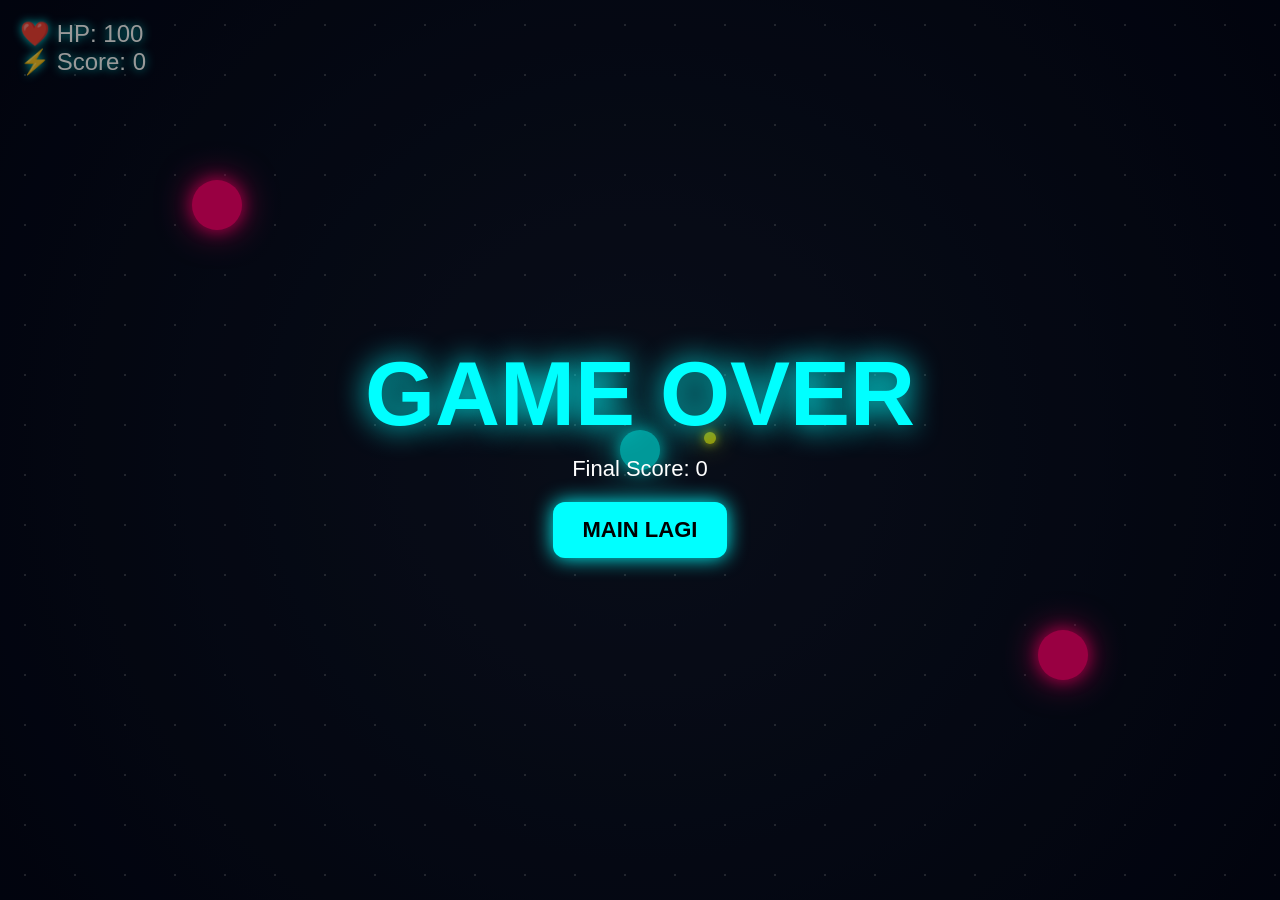
<file: index.html>
<!DOCTYPE html>
<html lang="id">
<head>
  <meta charset="UTF-8">
  <meta name="viewport" content="width=device-width, initial-scale=1.0">
  <title>NEON BLASTER</title>

  <link rel="stylesheet" href="style.css">
</head>

<body>

  <!-- UI -->
  <div id="ui">
    ❤️ HP: <span>100</span><br>
    ⚡ Score: <span>0</span>
  </div>

  <!-- Game Over -->
  <div id="gameOver">
    <h1>GAME OVER</h1>
    <p>Final Score: 0</p>
    <button>MAIN LAGI</button>
  </div>

  <!-- Info -->
  <div id="info">
    WASD / Arrow = Gerak • Tahan Klik = Tembak
  </div>

  <!-- Area Game -->
  <div class="game-area">

    <!-- Player -->
    <div class="player"></div>

    <!-- Enemy -->
    <div class="enemy enemy1"></div>
    <div class="enemy enemy2"></div>

    <!-- Bullet -->
    <div class="bullet"></div>

  </div>

</body>
</html>
</file>
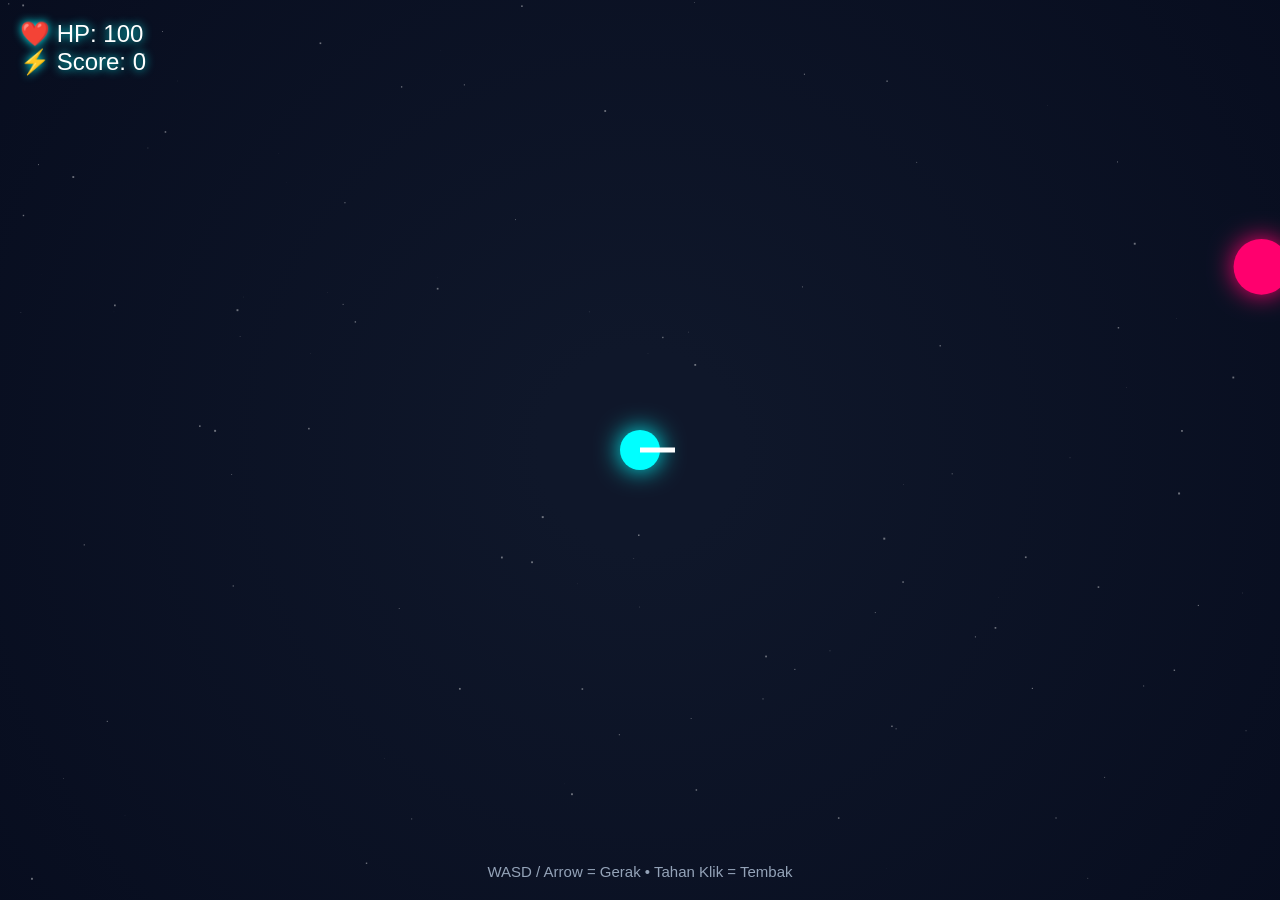
<file: Index.html>
<!DOCTYPE html>
<html lang="id">
<head>
<meta charset="UTF-8" />
<meta name="viewport" content="width=device-width, initial-scale=1.0"/>
<title>NEON BLASTER</title>

<style>
*{
  margin:0;
  padding:0;
  box-sizing:border-box;
  font-family:Arial,sans-serif;
}

body{
  overflow:hidden;
  background:#050816;
}

canvas{
  display:block;
}

#ui{
  position:absolute;
  top:20px;
  left:20px;
  color:white;
  z-index:10;
  font-size:24px;
  text-shadow:0 0 10px cyan;
}

#gameOver{
  position:absolute;
  inset:0;
  display:none;
  justify-content:center;
  align-items:center;
  flex-direction:column;
  background:rgba(0,0,0,0.8);
  color:white;
  z-index:20;
}

#gameOver h1{
  font-size:90px;
  color:#00ffff;
  text-shadow:0 0 30px cyan;
}

#gameOver button{
  margin-top:20px;
  padding:15px 30px;
  border:none;
  border-radius:12px;
  background:#00ffff;
  color:black;
  font-size:22px;
  cursor:pointer;
  font-weight:bold;
  box-shadow:0 0 20px cyan;
}

#info{
  position:absolute;
  bottom:20px;
  width:100%;
  text-align:center;
  color:#94a3b8;
  font-size:15px;
}
</style>
</head>

<body>

<div id="ui">
  ❤️ HP: <span id="hp">100</span><br>
  ⚡ Score: <span id="score">0</span>
</div>

<div id="gameOver">
  <h1>GAME OVER</h1>
  <p id="finalScore"></p>
  <button onclick="location.reload()">MAIN LAGI</button>
</div>

<div id="info">
  WASD / Arrow = Gerak • Tahan Klik = Tembak
</div>

<canvas id="game"></canvas>

<script>
const canvas = document.getElementById("game");
const ctx = canvas.getContext("2d");

function resizeCanvas(){
  canvas.width = window.innerWidth;
  canvas.height = window.innerHeight;
}
resizeCanvas();

let mouse = {
  x: canvas.width/2,
  y: canvas.height/2
};

document.addEventListener("mousemove", e=>{
  mouse.x = e.clientX;
  mouse.y = e.clientY;
});

const keys = {};

document.addEventListener("keydown", e=>{
  keys[e.key.toLowerCase()] = true;
});

document.addEventListener("keyup", e=>{
  keys[e.key.toLowerCase()] = false;
});

class Player{
  constructor(){
    this.x = canvas.width/2;
    this.y = canvas.height/2;
    this.r = 20;
    this.speed = 5;
    this.hp = 100;
    this.hitCooldown = 0;
  }

  move(){

    if(keys["w"] || keys["arrowup"]) this.y -= this.speed;
    if(keys["s"] || keys["arrowdown"]) this.y += this.speed;
    if(keys["a"] || keys["arrowleft"]) this.x -= this.speed;
    if(keys["d"] || keys["arrowright"]) this.x += this.speed;

    this.x = Math.max(this.r, Math.min(canvas.width-this.r, this.x));
    this.y = Math.max(this.r, Math.min(canvas.height-this.r, this.y));

    if(this.hitCooldown > 0){
      this.hitCooldown--;
    }
  }

  draw(){

    ctx.beginPath();
    ctx.arc(this.x,this.y,this.r,0,Math.PI*2);

    ctx.fillStyle =
      this.hitCooldown > 0 ? "#ffffff" : "#00ffff";

    ctx.shadowBlur = 25;
    ctx.shadowColor = "#00ffff";

    ctx.fill();

    ctx.shadowBlur = 0;

    const angle = Math.atan2(
      mouse.y-this.y,
      mouse.x-this.x
    );

    ctx.strokeStyle = "white";
    ctx.lineWidth = 5;

    ctx.beginPath();
    ctx.moveTo(this.x,this.y);

    ctx.lineTo(
      this.x + Math.cos(angle)*35,
      this.y + Math.sin(angle)*35
    );

    ctx.stroke();
  }
}

class Bullet{
  constructor(x,y,dx,dy){
    this.x=x;
    this.y=y;
    this.dx=dx;
    this.dy=dy;
    this.r=5;
  }

  update(){
    this.x += this.dx;
    this.y += this.dy;
  }

  draw(){

    ctx.beginPath();
    ctx.moveTo(this.x,this.y);

    ctx.lineTo(
      this.x - this.dx*2,
      this.y - this.dy*2
    );

    ctx.strokeStyle = "#fff700";
    ctx.lineWidth = 3;
    ctx.stroke();

    ctx.beginPath();
    ctx.arc(this.x,this.y,this.r,0,Math.PI*2);

    ctx.fillStyle = "#fff700";

    ctx.shadowBlur = 20;
    ctx.shadowColor = "#fff700";

    ctx.fill();

    ctx.shadowBlur = 0;
  }
}

class Enemy{
  constructor(){

    const side = Math.floor(Math.random()*4);

    if(side===0){
      this.x = Math.random()*canvas.width;
      this.y = -50;
    }

    if(side===1){
      this.x = canvas.width+50;
      this.y = Math.random()*canvas.height;
    }

    if(side===2){
      this.x = Math.random()*canvas.width;
      this.y = canvas.height+50;
    }

    if(side===3){
      this.x = -50;
      this.y = Math.random()*canvas.height;
    }

    this.r = 18 + Math.random()*18;
    this.speed = 1 + Math.random()*2;
  }

  update(){

    const angle = Math.atan2(
      player.y-this.y,
      player.x-this.x
    );

    this.x += Math.cos(angle)*this.speed;
    this.y += Math.sin(angle)*this.speed;
  }

  draw(){

    ctx.beginPath();
    ctx.arc(this.x,this.y,this.r,0,Math.PI*2);

    ctx.fillStyle = "#ff006e";

    ctx.shadowBlur = 25;
    ctx.shadowColor = "#ff006e";

    ctx.fill();

    ctx.shadowBlur = 0;
  }
}

class Particle{
  constructor(x,y,color){
    this.x=x;
    this.y=y;

    this.dx=(Math.random()-0.5)*7;
    this.dy=(Math.random()-0.5)*7;

    this.life=40;
    this.color=color;
  }

  update(){
    this.x += this.dx;
    this.y += this.dy;
    this.life--;
  }

  draw(){

    ctx.globalAlpha = this.life / 40;

    ctx.fillStyle = this.color;
    ctx.fillRect(this.x,this.y,3,3);

    ctx.globalAlpha = 1;
  }
}

const player = new Player();

let bullets = [];
let enemies = [];
let particles = [];

let score = 0;
let gameEnded = false;

let shooting = false;

let lastShot = 0;
const shootDelay = 120;

let spawnTimer = 0;
let spawnRate = 700;

let shake = 0;

// STARS
const stars = [];

for(let i=0;i<120;i++){
  stars.push({
    x: Math.random()*canvas.width,
    y: Math.random()*canvas.height,
    s: Math.random()*2
  });
}

document.addEventListener("mousedown", ()=>{
  shooting = true;
});

document.addEventListener("mouseup", ()=>{
  shooting = false;
});

function shoot(){

  if(gameEnded) return;

  const now = performance.now();

  if(now - lastShot < shootDelay) return;

  lastShot = now;

  const angle = Math.atan2(
    mouse.y-player.y,
    mouse.x-player.x
  );

  bullets.push(
    new Bullet(
      player.x,
      player.y,
      Math.cos(angle)*10,
      Math.sin(angle)*10
    )
  );
}

function explosion(x,y,color,count=20){

  for(let i=0;i<count;i++){
    particles.push(new Particle(x,y,color));
  }
}

function gameOver(){

  if(gameEnded) return;

  gameEnded = true;

  document.getElementById("gameOver").style.display = "flex";

  document.getElementById("finalScore").innerText =
    "Final Score: " + score;
}

function drawBackground(){

  const gradient = ctx.createRadialGradient(
    canvas.width/2,
    canvas.height/2,
    100,
    canvas.width/2,
    canvas.height/2,
    canvas.width
  );

  gradient.addColorStop(0,"#0f172a");
  gradient.addColorStop(1,"#020617");

  ctx.fillStyle = gradient;
  ctx.fillRect(0,0,canvas.width,canvas.height);
}

let lastTime = 0;

function animate(time=0){

  const delta = time - lastTime;
  lastTime = time;

  ctx.save();

  if(shake > 0){

    ctx.translate(
      (Math.random()-0.5)*shake,
      (Math.random()-0.5)*shake
    );

    shake *= 0.9;
  }

  drawBackground();

  // stars
  stars.forEach(st=>{

    st.y += 0.3;

    if(st.y > canvas.height){
      st.y = 0;
      st.x = Math.random()*canvas.width;
    }

    ctx.fillStyle = "rgba(255,255,255,0.4)";
    ctx.fillRect(st.x,st.y,st.s,st.s);
  });

  // spawn enemy
  spawnTimer += delta;

  if(spawnTimer >= spawnRate && !gameEnded){

    enemies.push(new Enemy());

    spawnTimer = 0;

    if(spawnRate > 250){
      spawnRate -= 5;
    }
  }

  if(shooting){
    shoot();
  }

  player.move();
  player.draw();

  // bullets
  for(let bi = bullets.length-1; bi>=0; bi--){

    const b = bullets[bi];

    b.update();
    b.draw();

    if(
      b.x < 0 ||
      b.x > canvas.width ||
      b.y < 0 ||
      b.y > canvas.height
    ){
      bullets.splice(bi,1);
    }
  }

  // enemies
  for(let ei = enemies.length-1; ei>=0; ei--){

    const e = enemies[ei];

    e.update();
    e.draw();

    const distPlayer = Math.hypot(
      player.x-e.x,
      player.y-e.y
    );

    // hit player
    if(distPlayer < player.r + e.r){

      if(player.hitCooldown <= 0){

        player.hp -= 10;

        if(player.hp < 0){
          player.hp = 0;
        }

        player.hitCooldown = 30;

        shake = 10;
      }

      if(player.hp <= 0){
        gameOver();
      }
    }

    // bullet collision
    for(let bi = bullets.length-1; bi>=0; bi--){

      const b = bullets[bi];

      const dist = Math.hypot(
        b.x-e.x,
        b.y-e.y
      );

      if(dist < b.r + e.r){

        explosion(e.x,e.y,"#00ffff");

        enemies.splice(ei,1);
        bullets.splice(bi,1);

        score += 10;

        break;
      }
    }
  }

  // particles
  for(let pi = particles.length-1; pi>=0; pi--){

    const p = particles[pi];

    p.update();
    p.draw();

    if(p.life <= 0){
      particles.splice(pi,1);
    }
  }

  document.getElementById("hp").innerText = player.hp;
  document.getElementById("score").innerText = score;

  ctx.restore();

  if(!gameEnded){
    requestAnimationFrame(animate);
  }
}

animate();

window.addEventListener("resize", ()=>{

  resizeCanvas();

  player.x = canvas.width/2;
  player.y = canvas.height/2;
});
</script>

</body>
</html>
</file>
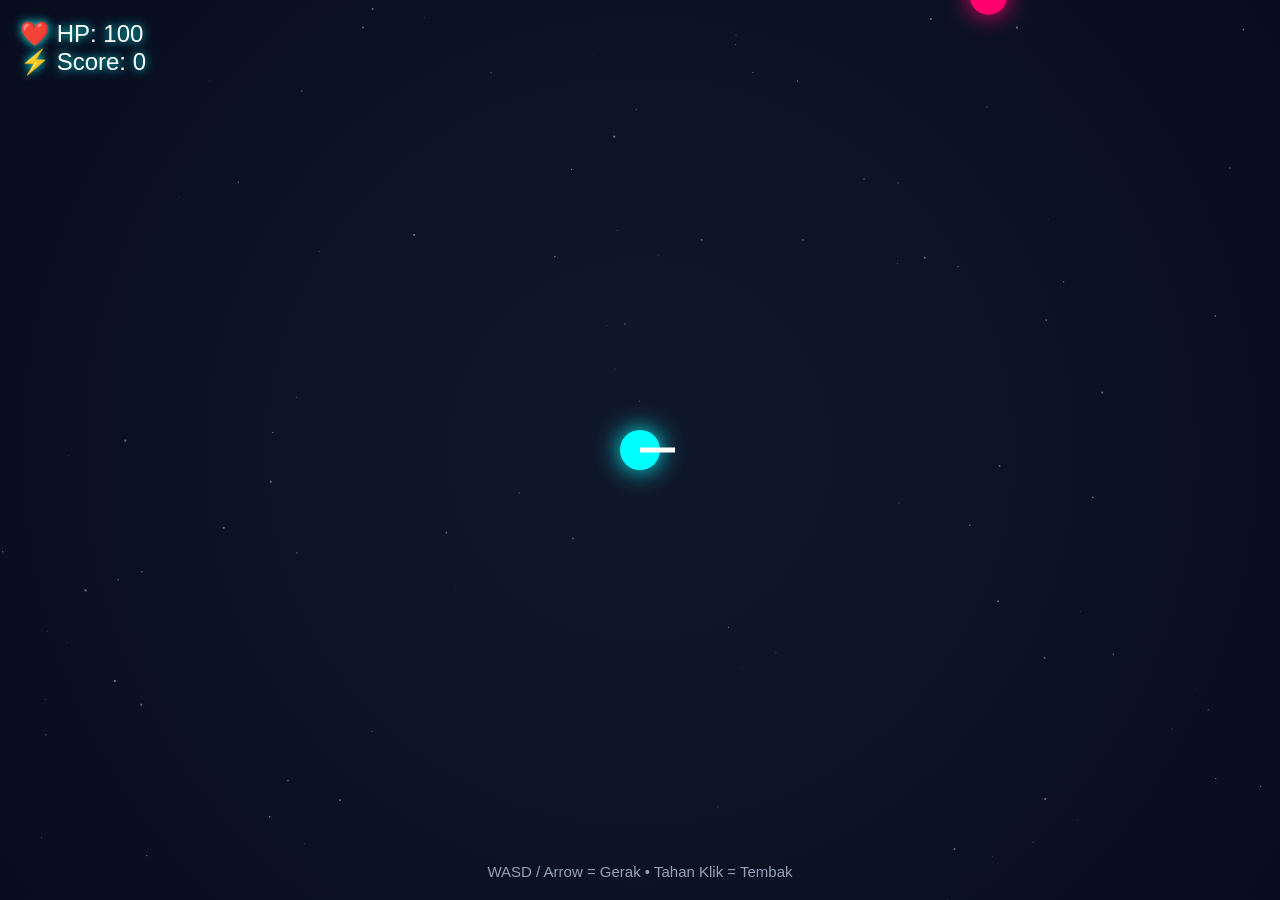
<file: game tembak tembakan.html>
<!DOCTYPE html>
<html lang="id">
<head>
<meta charset="UTF-8" />
<meta name="viewport" content="width=device-width, initial-scale=1.0"/>
<title>NEON BLASTER</title>

<style>
*{
  margin:0;
  padding:0;
  box-sizing:border-box;
  font-family:Arial,sans-serif;
}

body{
  overflow:hidden;
  background:#050816;
}

canvas{
  display:block;
}

#ui{
  position:absolute;
  top:20px;
  left:20px;
  color:white;
  z-index:10;
  font-size:24px;
  text-shadow:0 0 10px cyan;
}

#gameOver{
  position:absolute;
  inset:0;
  display:none;
  justify-content:center;
  align-items:center;
  flex-direction:column;
  background:rgba(0,0,0,0.8);
  color:white;
  z-index:20;
}

#gameOver h1{
  font-size:90px;
  color:#00ffff;
  text-shadow:0 0 30px cyan;
}

#gameOver button{
  margin-top:20px;
  padding:15px 30px;
  border:none;
  border-radius:12px;
  background:#00ffff;
  color:black;
  font-size:22px;
  cursor:pointer;
  font-weight:bold;
  box-shadow:0 0 20px cyan;
}

#info{
  position:absolute;
  bottom:20px;
  width:100%;
  text-align:center;
  color:#94a3b8;
  font-size:15px;
}
</style>
</head>

<body>

<div id="ui">
  ❤️ HP: <span id="hp">100</span><br>
  ⚡ Score: <span id="score">0</span>
</div>

<div id="gameOver">
  <h1>GAME OVER</h1>
  <p id="finalScore"></p>
  <button onclick="location.reload()">MAIN LAGI</button>
</div>

<div id="info">
  WASD / Arrow = Gerak • Tahan Klik = Tembak
</div>

<canvas id="game"></canvas>

<script>
const canvas = document.getElementById("game");
const ctx = canvas.getContext("2d");

function resizeCanvas(){
  canvas.width = window.innerWidth;
  canvas.height = window.innerHeight;
}
resizeCanvas();

let mouse = {
  x: canvas.width/2,
  y: canvas.height/2
};

document.addEventListener("mousemove", e=>{
  mouse.x = e.clientX;
  mouse.y = e.clientY;
});

const keys = {};

document.addEventListener("keydown", e=>{
  keys[e.key.toLowerCase()] = true;
});

document.addEventListener("keyup", e=>{
  keys[e.key.toLowerCase()] = false;
});

class Player{
  constructor(){
    this.x = canvas.width/2;
    this.y = canvas.height/2;
    this.r = 20;
    this.speed = 5;
    this.hp = 100;
    this.hitCooldown = 0;
  }

  move(){

    if(keys["w"] || keys["arrowup"]) this.y -= this.speed;
    if(keys["s"] || keys["arrowdown"]) this.y += this.speed;
    if(keys["a"] || keys["arrowleft"]) this.x -= this.speed;
    if(keys["d"] || keys["arrowright"]) this.x += this.speed;

    this.x = Math.max(this.r, Math.min(canvas.width-this.r, this.x));
    this.y = Math.max(this.r, Math.min(canvas.height-this.r, this.y));

    if(this.hitCooldown > 0){
      this.hitCooldown--;
    }
  }

  draw(){

    ctx.beginPath();
    ctx.arc(this.x,this.y,this.r,0,Math.PI*2);

    ctx.fillStyle =
      this.hitCooldown > 0 ? "#ffffff" : "#00ffff";

    ctx.shadowBlur = 25;
    ctx.shadowColor = "#00ffff";

    ctx.fill();

    ctx.shadowBlur = 0;

    const angle = Math.atan2(
      mouse.y-this.y,
      mouse.x-this.x
    );

    ctx.strokeStyle = "white";
    ctx.lineWidth = 5;

    ctx.beginPath();
    ctx.moveTo(this.x,this.y);

    ctx.lineTo(
      this.x + Math.cos(angle)*35,
      this.y + Math.sin(angle)*35
    );

    ctx.stroke();
  }
}

class Bullet{
  constructor(x,y,dx,dy){
    this.x=x;
    this.y=y;
    this.dx=dx;
    this.dy=dy;
    this.r=5;
  }

  update(){
    this.x += this.dx;
    this.y += this.dy;
  }

  draw(){

    ctx.beginPath();
    ctx.moveTo(this.x,this.y);

    ctx.lineTo(
      this.x - this.dx*2,
      this.y - this.dy*2
    );

    ctx.strokeStyle = "#fff700";
    ctx.lineWidth = 3;
    ctx.stroke();

    ctx.beginPath();
    ctx.arc(this.x,this.y,this.r,0,Math.PI*2);

    ctx.fillStyle = "#fff700";

    ctx.shadowBlur = 20;
    ctx.shadowColor = "#fff700";

    ctx.fill();

    ctx.shadowBlur = 0;
  }
}

class Enemy{
  constructor(){

    const side = Math.floor(Math.random()*4);

    if(side===0){
      this.x = Math.random()*canvas.width;
      this.y = -50;
    }

    if(side===1){
      this.x = canvas.width+50;
      this.y = Math.random()*canvas.height;
    }

    if(side===2){
      this.x = Math.random()*canvas.width;
      this.y = canvas.height+50;
    }

    if(side===3){
      this.x = -50;
      this.y = Math.random()*canvas.height;
    }

    this.r = 18 + Math.random()*18;
    this.speed = 1 + Math.random()*2;
  }

  update(){

    const angle = Math.atan2(
      player.y-this.y,
      player.x-this.x
    );

    this.x += Math.cos(angle)*this.speed;
    this.y += Math.sin(angle)*this.speed;
  }

  draw(){

    ctx.beginPath();
    ctx.arc(this.x,this.y,this.r,0,Math.PI*2);

    ctx.fillStyle = "#ff006e";

    ctx.shadowBlur = 25;
    ctx.shadowColor = "#ff006e";

    ctx.fill();

    ctx.shadowBlur = 0;
  }
}

class Particle{
  constructor(x,y,color){
    this.x=x;
    this.y=y;

    this.dx=(Math.random()-0.5)*7;
    this.dy=(Math.random()-0.5)*7;

    this.life=40;
    this.color=color;
  }

  update(){
    this.x += this.dx;
    this.y += this.dy;
    this.life--;
  }

  draw(){

    ctx.globalAlpha = this.life / 40;

    ctx.fillStyle = this.color;
    ctx.fillRect(this.x,this.y,3,3);

    ctx.globalAlpha = 1;
  }
}

const player = new Player();

let bullets = [];
let enemies = [];
let particles = [];

let score = 0;
let gameEnded = false;

let shooting = false;

let lastShot = 0;
const shootDelay = 120;

let spawnTimer = 0;
let spawnRate = 700;

let shake = 0;

// STARS
const stars = [];

for(let i=0;i<120;i++){
  stars.push({
    x: Math.random()*canvas.width,
    y: Math.random()*canvas.height,
    s: Math.random()*2
  });
}

document.addEventListener("mousedown", ()=>{
  shooting = true;
});

document.addEventListener("mouseup", ()=>{
  shooting = false;
});

function shoot(){

  if(gameEnded) return;

  const now = performance.now();

  if(now - lastShot < shootDelay) return;

  lastShot = now;

  const angle = Math.atan2(
    mouse.y-player.y,
    mouse.x-player.x
  );

  bullets.push(
    new Bullet(
      player.x,
      player.y,
      Math.cos(angle)*10,
      Math.sin(angle)*10
    )
  );
}

function explosion(x,y,color,count=20){

  for(let i=0;i<count;i++){
    particles.push(new Particle(x,y,color));
  }
}

function gameOver(){

  if(gameEnded) return;

  gameEnded = true;

  document.getElementById("gameOver").style.display = "flex";

  document.getElementById("finalScore").innerText =
    "Final Score: " + score;
}

function drawBackground(){

  const gradient = ctx.createRadialGradient(
    canvas.width/2,
    canvas.height/2,
    100,
    canvas.width/2,
    canvas.height/2,
    canvas.width
  );

  gradient.addColorStop(0,"#0f172a");
  gradient.addColorStop(1,"#020617");

  ctx.fillStyle = gradient;
  ctx.fillRect(0,0,canvas.width,canvas.height);
}

let lastTime = 0;

function animate(time=0){

  const delta = time - lastTime;
  lastTime = time;

  ctx.save();

  if(shake > 0){

    ctx.translate(
      (Math.random()-0.5)*shake,
      (Math.random()-0.5)*shake
    );

    shake *= 0.9;
  }

  drawBackground();

  // stars
  stars.forEach(st=>{

    st.y += 0.3;

    if(st.y > canvas.height){
      st.y = 0;
      st.x = Math.random()*canvas.width;
    }

    ctx.fillStyle = "rgba(255,255,255,0.4)";
    ctx.fillRect(st.x,st.y,st.s,st.s);
  });

  // spawn enemy
  spawnTimer += delta;

  if(spawnTimer >= spawnRate && !gameEnded){

    enemies.push(new Enemy());

    spawnTimer = 0;

    if(spawnRate > 250){
      spawnRate -= 5;
    }
  }

  if(shooting){
    shoot();
  }

  player.move();
  player.draw();

  // bullets
  for(let bi = bullets.length-1; bi>=0; bi--){

    const b = bullets[bi];

    b.update();
    b.draw();

    if(
      b.x < 0 ||
      b.x > canvas.width ||
      b.y < 0 ||
      b.y > canvas.height
    ){
      bullets.splice(bi,1);
    }
  }

  // enemies
  for(let ei = enemies.length-1; ei>=0; ei--){

    const e = enemies[ei];

    e.update();
    e.draw();

    const distPlayer = Math.hypot(
      player.x-e.x,
      player.y-e.y
    );

    // hit player
    if(distPlayer < player.r + e.r){

      if(player.hitCooldown <= 0){

        player.hp -= 10;

        if(player.hp < 0){
          player.hp = 0;
        }

        player.hitCooldown = 30;

        shake = 10;
      }

      if(player.hp <= 0){
        gameOver();
      }
    }

    // bullet collision
    for(let bi = bullets.length-1; bi>=0; bi--){

      const b = bullets[bi];

      const dist = Math.hypot(
        b.x-e.x,
        b.y-e.y
      );

      if(dist < b.r + e.r){

        explosion(e.x,e.y,"#00ffff");

        enemies.splice(ei,1);
        bullets.splice(bi,1);

        score += 10;

        break;
      }
    }
  }

  // particles
  for(let pi = particles.length-1; pi>=0; pi--){

    const p = particles[pi];

    p.update();
    p.draw();

    if(p.life <= 0){
      particles.splice(pi,1);
    }
  }

  document.getElementById("hp").innerText = player.hp;
  document.getElementById("score").innerText = score;

  ctx.restore();

  if(!gameEnded){
    requestAnimationFrame(animate);
  }
}

animate();

window.addEventListener("resize", ()=>{

  resizeCanvas();

  player.x = canvas.width/2;
  player.y = canvas.height/2;
});
</script>

</body>
</html>
</file>
<file: style.css>
*{
  margin:0;
  padding:0;
  box-sizing:border-box;
  font-family:Arial,sans-serif;
}

body{
  overflow:hidden;
  background:#050816;
  height:100vh;
}

/* UI */
#ui{
  position:absolute;
  top:20px;
  left:20px;
  color:white;
  z-index:10;
  font-size:24px;
  text-shadow:0 0 10px cyan;
}

/* GAME OVER */
#gameOver{
  position:absolute;
  inset:0;
  display:flex;
  justify-content:center;
  align-items:center;
  flex-direction:column;
  background:rgba(0,0,0,0.4);
  color:white;
  z-index:20;
}

#gameOver h1{
  font-size:90px;
  color:#00ffff;
  text-shadow:0 0 30px cyan;
}

#gameOver p{
  margin-top:10px;
  font-size:22px;
}

#gameOver button{
  margin-top:20px;
  padding:15px 30px;
  border:none;
  border-radius:12px;
  background:#00ffff;
  color:black;
  font-size:22px;
  cursor:pointer;
  font-weight:bold;
  box-shadow:0 0 20px cyan;
  transition:0.3s;
}

#gameOver button:hover{
  transform:scale(1.05);
}

/* INFO */
#info{
  position:absolute;
  bottom:20px;
  width:100%;
  text-align:center;
  color:#94a3b8;
  font-size:15px;
}

/* AREA GAME */
.game-area{
  position:relative;
  width:100%;
  height:100vh;

  background:
    radial-gradient(circle at center,
    #0f172a 0%,
    #020617 100%);
}

/* PLAYER */
.player{
  position:absolute;
  top:50%;
  left:50%;

  width:40px;
  height:40px;

  border-radius:50%;

  background:#00ffff;

  transform:translate(-50%,-50%);

  box-shadow:
    0 0 15px cyan,
    0 0 40px cyan;
}

/* BULLET */
.bullet{
  position:absolute;

  top:48%;
  left:55%;

  width:12px;
  height:12px;

  border-radius:50%;

  background:#fff700;

  box-shadow:
    0 0 10px #fff700,
    0 0 25px #fff700;
}

/* ENEMY */
.enemy{
  position:absolute;

  width:50px;
  height:50px;

  border-radius:50%;

  background:#ff006e;

  box-shadow:
    0 0 15px #ff006e,
    0 0 35px #ff006e;
}

.enemy1{
  top:20%;
  left:15%;
}

.enemy2{
  top:70%;
  right:15%;
}

/* BINTANG */
.game-area::before{
  content:"";
  position:absolute;
  inset:0;

  background-image:
    radial-gradient(white 1px, transparent 1px);

  background-size:50px 50px;

  opacity:0.2;
}
</file>
